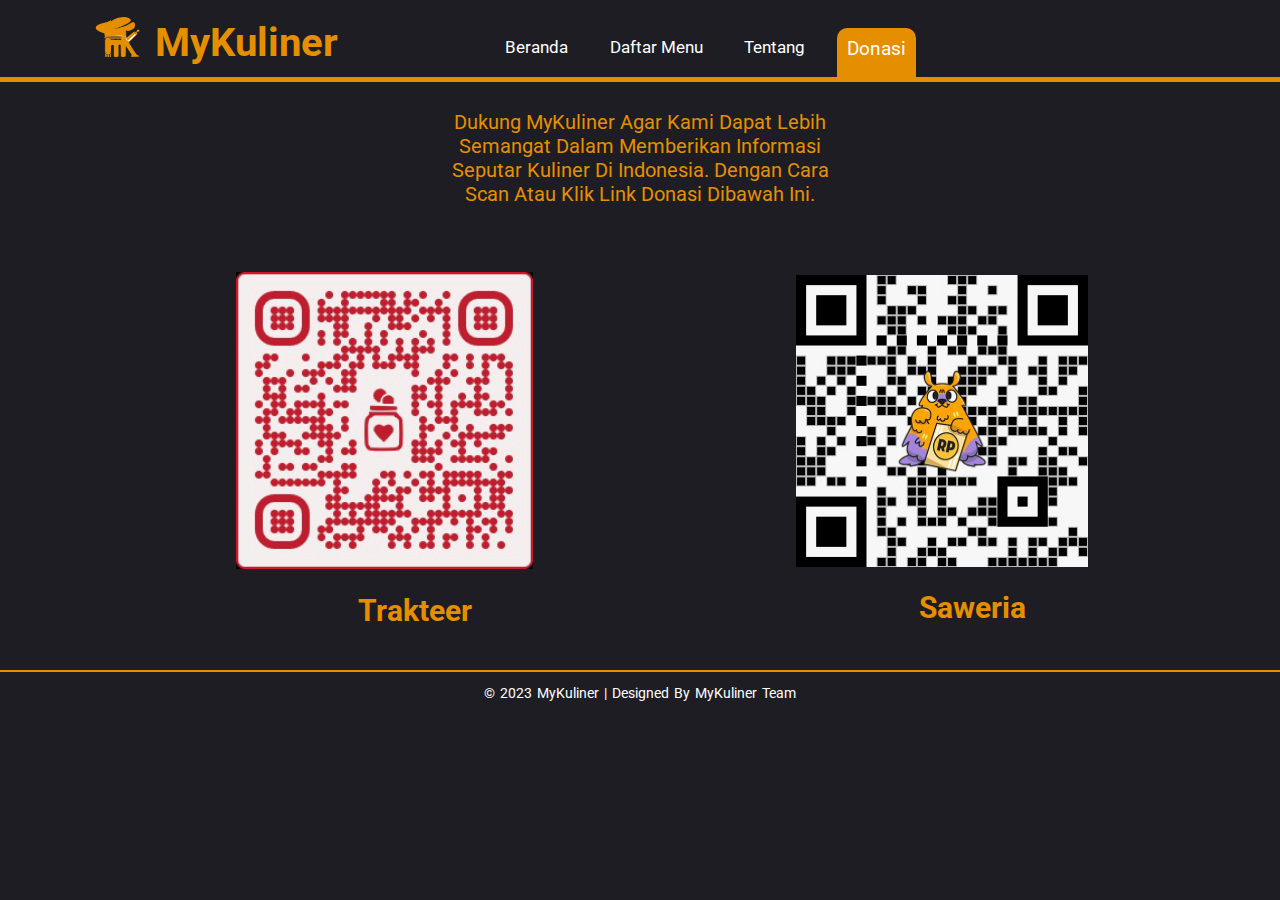
<file: donasi.html>
<!DOCTYPE html>
<html lang="en">
<head>
    <meta charset="UTF-8">
    <meta http-equiv="X-UA-Compatible" content="IE=edge">
    <meta name="viewport" content="width=device-width, initial-scale=1.0">
    <link rel="icon" href="img-kuliner/logo.png" type="image/x-icon">
    <title>MyKuliner</title>
    
    <!-- Fontawesome link here -->
    <link rel="stylesheet" href="fontawesome-free-5.15.3-web/css/all.min.css">
    <!-- Style link here -->
    <link rel="stylesheet" href="maincss/donasi.css">
</head>
<body>
    <header class="header">
        <div class="logo">
            <img src="img-kuliner/logo1.png">
            <h3>MyKuliner</h3>
        </div>

        <nav class="navbar">
            <ul>
                <li><a href="index.html">Beranda</a></li>
                <li><a href="daftar.html">Daftar Menu</a></li>
                <li><a href="tentang.html">Tentang</a></li>
                <li><a href="donasi.html" class="br">Donasi</a></li>
            </ul>
        </nav>
    </header>
    
    <div class="our-menu-food">
        <p>Dukung MyKuliner agar kami dapat lebih semangat dalam memberikan informasi seputar kuliner di Indonesia.
            Dengan cara scan atau klik link donasi dibawah ini.</p>
        <div class="main-menu-food">
            <div class="inner-menu-food">
                <div class="menu-food-content">
                    <img src="img-kuliner/trakteer.png" alt="">
                    <div class="menu-food-text">
                        <h2><a href="https://trakteer.id/mykulinerid/tip?open=true">Trakteer</a></h2>
                    </div>
                </div>
            </div>

            <div class="inner-menu-food">
                <div class="menu-food-content-1">
                    <img src="img-kuliner/saweria.png" alt="">
                    <div class="menu-food-text">
                        <h2><a href="https://saweria.co/Mykulinerid">Saweria</a></h2>
                    </div>
                </div>
            </div>
        </div>
    </div>
        
    <footer class="footer">
        <div class="footer-bottom">
            <p>&copy; 2023 MyKuliner | Designed by MyKuliner Team</p>
        </div>
    </footer>
</body>
</html>
</file>
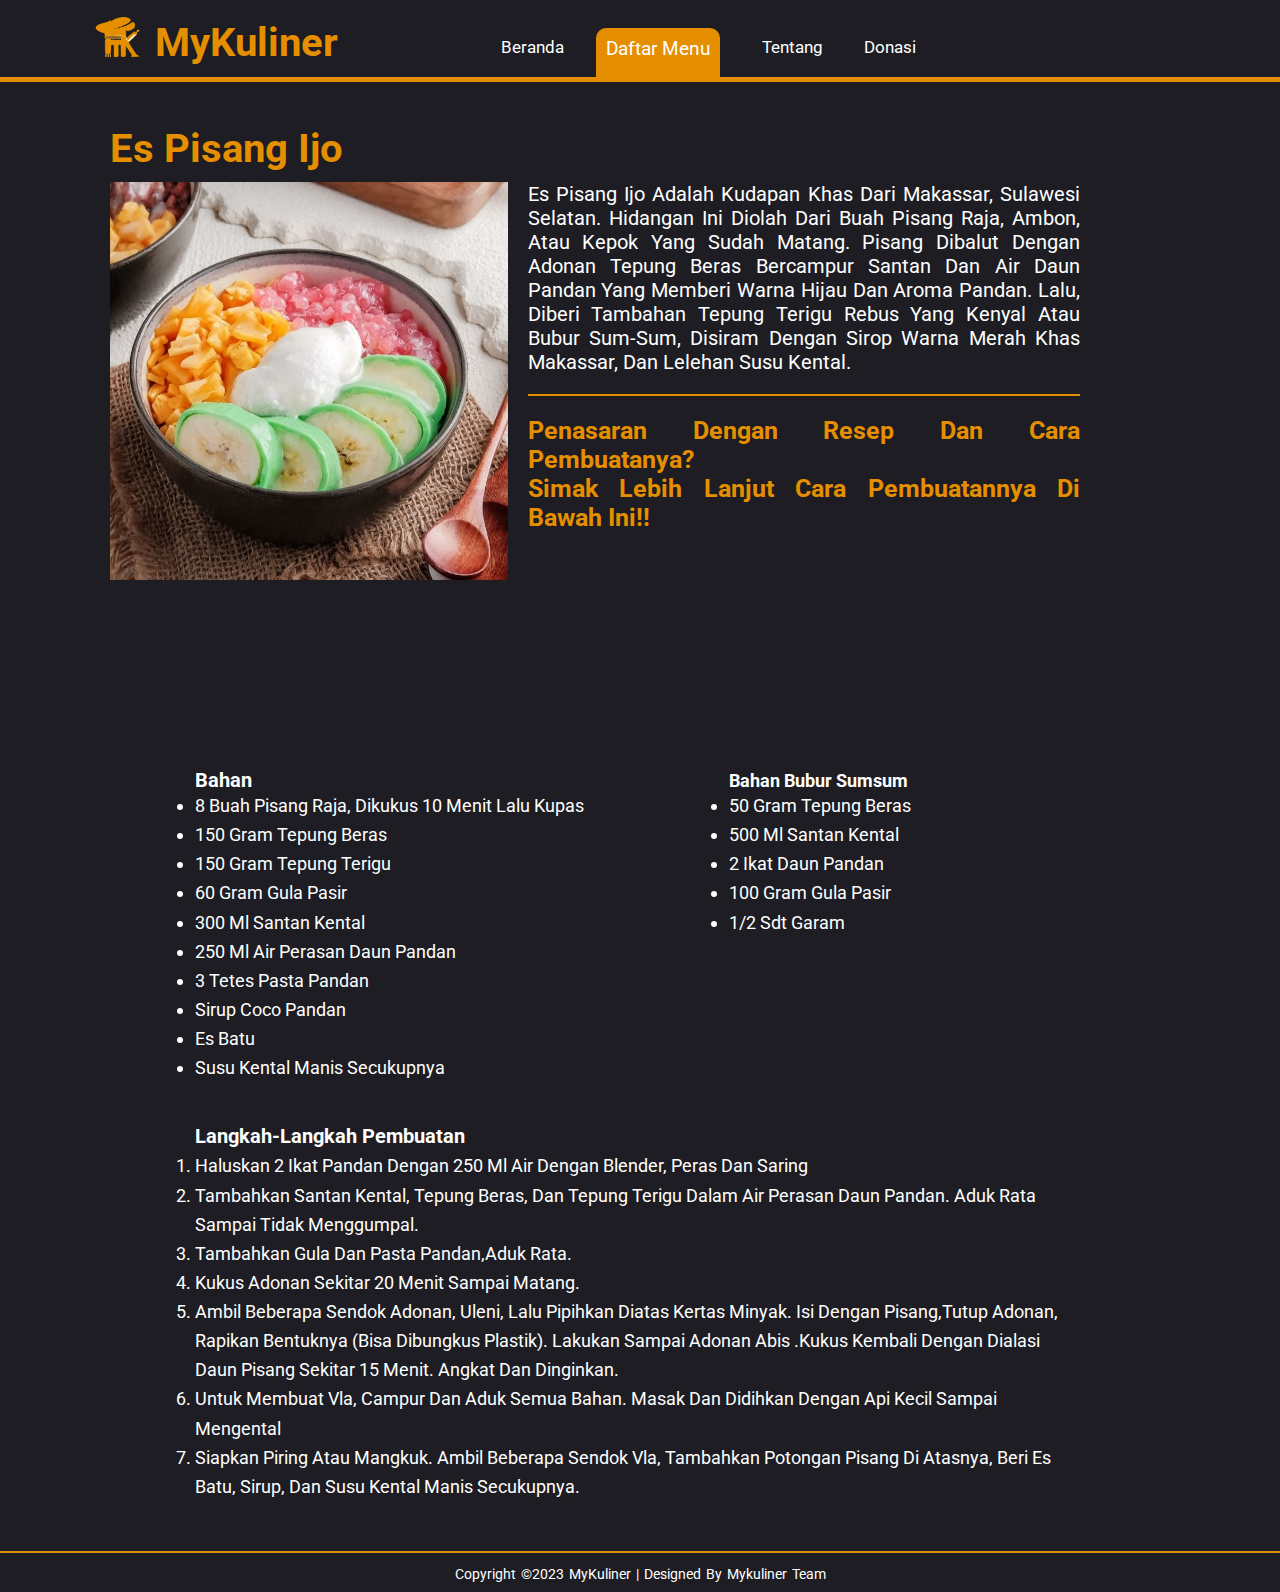
<file: espisangijo.html>
<!DOCTYPE html>
<html lang="en">
<head>
    <meta charset="UTF-8">
    <meta http-equiv="X-UA-Compatible" content="IE=edge">
    <meta name="viewport" content="width=device-width, initial-scale=1.0">
    <title>MyKuliner</title>
    
    <!-- fontawesome link here -->
    <link rel="stylesheet" href="fontawesome-free-5.15.3-web/css/all.min.css">
    <!-- style link here -->
    <link rel="stylesheet" href="maincss/makanan.css">
</head>
<body>

    <header class="header">
        <div class="logo">
            <img src="img-kuliner/logo1.png">
            <h3>MyKuliner</h3>
        </div>

        <nav class="navbar">
            <ul>
                <li><a href="index.html">Beranda</a></li>
                <li> <a href="daftar.html" class="br">Daftar Menu</a></li>
                <li> <a href="tentang.html">Tentang</a></li>
                <li><a href="donasi.html">Donasi</a></li>
            </ul>
        </nav>
    </header>


            <div class="masakan">
                <div class="judul-makanan">
                    <h1>Es Pisang Ijo</h1>
                </div>
                <div class="menu-ini" >
                    <img src="img-kuliner/makanan/Es Pisang Ijo.jpg" alt="">
                    <div class="penjelasan">
                        <p>Es pisang ijo adalah kudapan khas dari Makassar, Sulawesi Selatan. Hidangan ini diolah dari buah pisang raja, ambon, atau kepok yang sudah matang. Pisang dibalut dengan adonan tepung beras bercampur santan dan air daun pandan yang memberi warna hijau dan aroma pandan. Lalu, diberi tambahan tepung terigu rebus yang kenyal atau bubur sum-sum, disiram dengan sirop warna merah khas Makassar, dan lelehan susu kental.</p>
                        <h2>Penasaran Dengan Resep dan cara Pembuatanya? <br>
                            Simak Lebih Lanjut Cara Pembuatannya di Bawah Ini!! </h2>
                    </div>
                </div>

                <div class="resep">
                    <div class="bahan">
                        <h4>Bahan</h4>
                        <ul>
                            <li>8 buah pisang raja, dikukus 10 menit lalu kupas</li> 
                            <li>150 gram tepung beras</li>
                            <li>150 gram tepung terigu</li>
                            <li>60 gram gula pasir</li>
                            <li>300 ml santan kental</li>
                            <li>250 ml air perasan daun pandan</li>
                            <li>3 tetes pasta pandan</li>
                            <li>sirup coco pandan</li>
                            <li>es batu</li>
                            <li>susu kental manis secukupnya</li>
                        </ul>      
                    </div>
                    <div class="bahan2">
                        <h4>Bahan Bubur Sumsum</h4> 
                        <ul>
                            <li>50 gram tepung beras</li>
                            <li>500 ml santan kental</li>
                            <li>2 ikat daun pandan</li>
                            <li>100 gram gula pasir</li>
                            <li>1/2 sdt garam</li>
                        </ul>
                    </div>
                </div>
                <div class="cara-pembuatan">
                    <h4>Langkah-langkah Pembuatan</h4>
                        <ol>
                            <li>Haluskan 2 ikat pandan dengan 250 ml air dengan blender, peras dan saring</li>
                            <li>Tambahkan santan kental, tepung beras, dan tepung terigu dalam air perasan daun pandan.
                                Aduk rata sampai tidak menggumpal.</li>
                            <li>Tambahkan gula dan pasta pandan,aduk rata.</li>
                            <li>Kukus adonan sekitar 20 menit sampai matang.</li>
                            <li>Ambil beberapa sendok adonan, uleni, lalu pipihkan diatas kertas minyak. Isi dengan
                                pisang,tutup adonan, rapikan bentuknya (bisa dibungkus plastik). Lakukan sampai adonan abis
                                .Kukus kembali dengan dialasi daun pisang sekitar 15 menit. Angkat dan dinginkan.
                            </li>
                            <li>Untuk membuat vla, campur dan aduk semua bahan. Masak dan didihkan dengan api kecil sampai mengental</li>
                            <li>Siapkan piring atau mangkuk. Ambil beberapa sendok vla, tambahkan potongan pisang di atasnya,
                                beri es batu, sirup, dan susu kental manis secukupnya.  
                            </li>
                        </ol>
                </div>
            </div>
        <div id="disqus_thread"></div>
        <script>
            /**
            *  RECOMMENDED CONFIGURATION VARIABLES: EDIT AND UNCOMMENT THE SECTION BELOW TO INSERT DYNAMIC VALUES FROM YOUR PLATFORM OR CMS.
            *  LEARN WHY DEFINING THESE VARIABLES IS IMPORTANT: https://disqus.com/admin/universalcode/#configuration-variables    */
            /*
            var disqus_config = function () {
            this.page.url = PAGE_URL;  // Replace PAGE_URL with your page's canonical URL variable
            this.page.identifier = PAGE_IDENTIFIER; // Replace PAGE_IDENTIFIER with your page's unique identifier variable
            };
            */
            (function() { // DON'T EDIT BELOW THIS LINE
            var d = document, s = d.createElement('script');
            s.src = 'https://https-mykuliner-github-io.disqus.com/embed.js';
            s.setAttribute('data-timestamp', +new Date());
            (d.head || d.body).appendChild(s);
            })();
        </script>
        <noscript>Please enable JavaScript to view the <a href="https://disqus.com/?ref_noscript">comments powered by Disqus.</a></noscript>

        <footer class="footer">
            <div class="footer-bottom">
                <p>copyright &copy;2023 MyKuliner | designed by Mykuliner Team</p>
            </div>
        </footer>
        
</body>
</html>
</file>
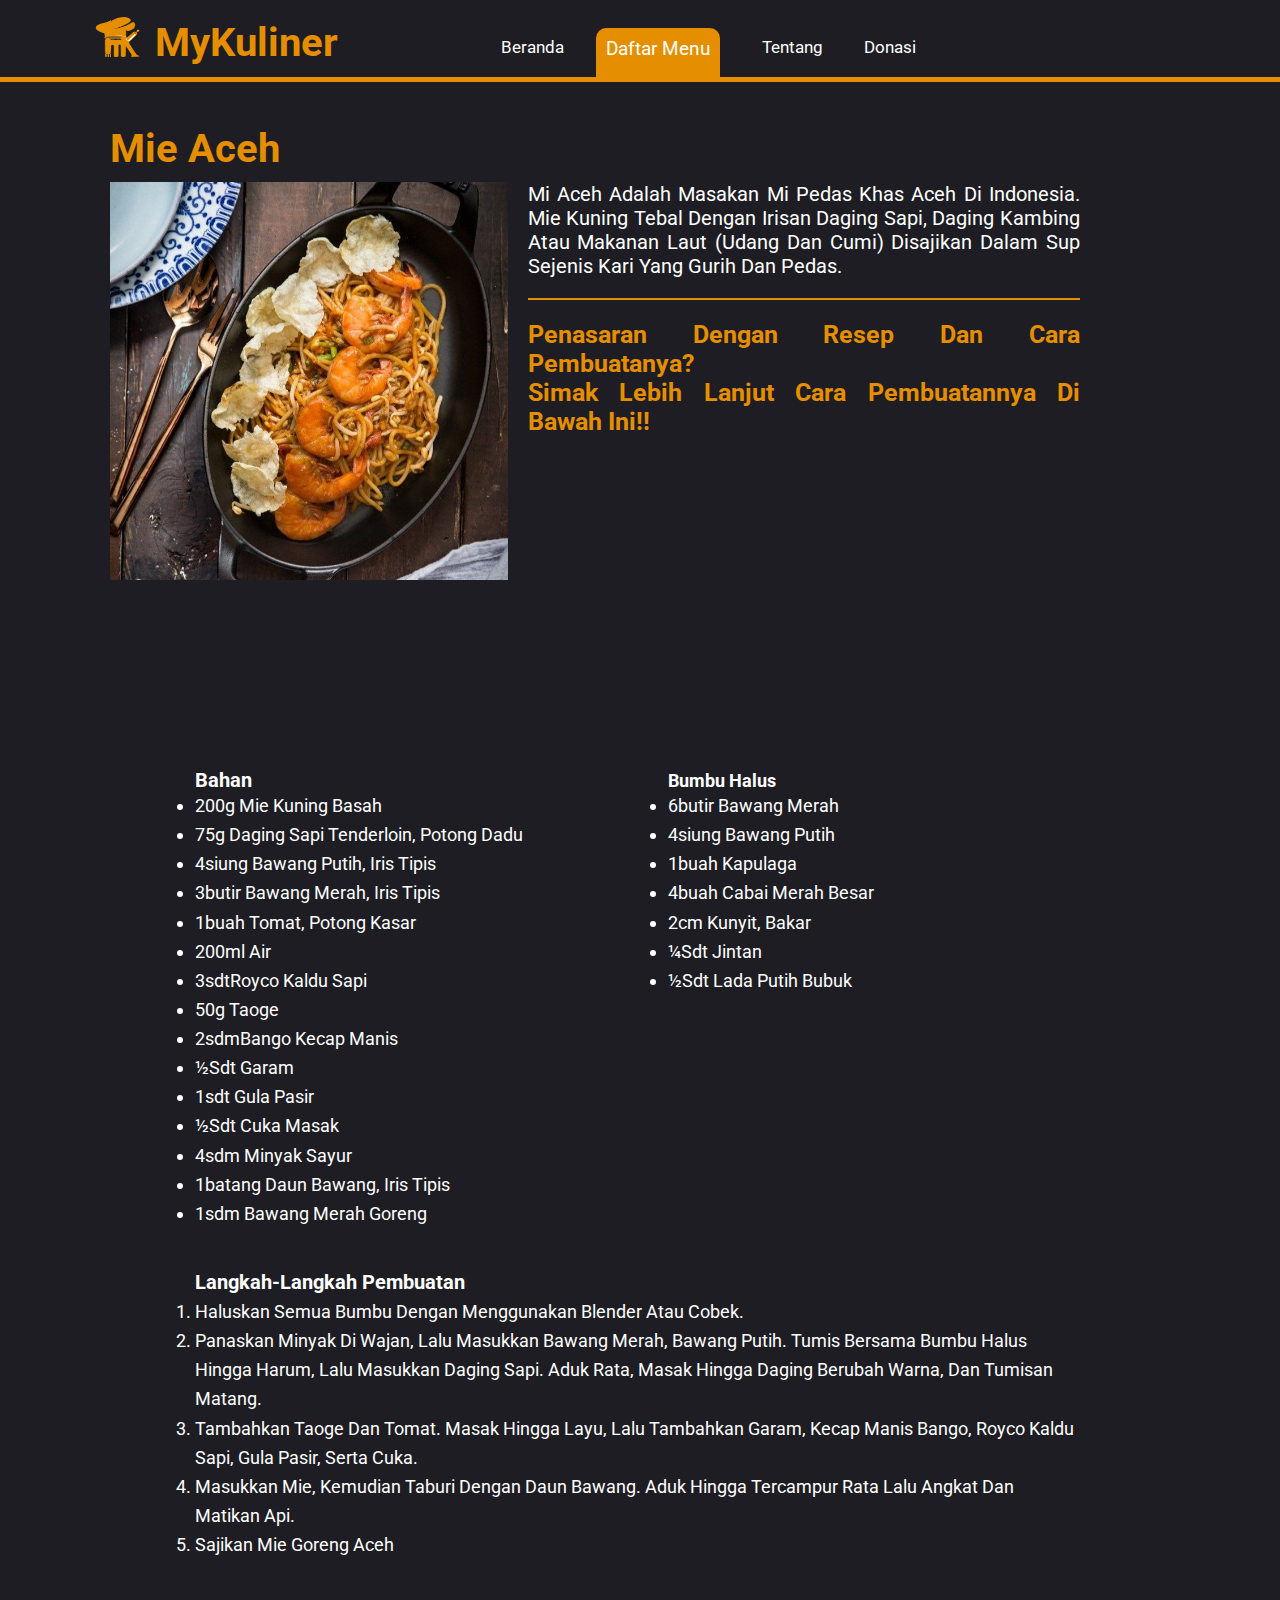
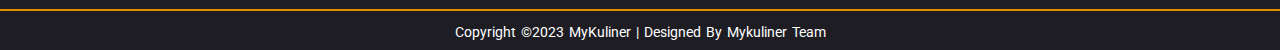
<file: mieaceh.html>
<!DOCTYPE html>
<html lang="en">
<head>
    <meta charset="UTF-8">
    <meta http-equiv="X-UA-Compatible" content="IE=edge">
    <meta name="viewport" content="width=device-width, initial-scale=1.0">
    <link rel="icon" href="img-kuliner/logo.png" type="image/x-icon">
    <title>MyKuliner</title>
    
    <!-- fontawesome link here -->
    <link rel="stylesheet" href="fontawesome-free-5.15.3-web/css/all.min.css">
    <!-- style link here -->
    <link rel="stylesheet" href="maincss/makanan.css">
</head>
<body>

    <header class="header">
        <div class="logo">
            <img src="img-kuliner/logo1.png">
            <h3>MyKuliner</h3>
        </div>

        <nav class="navbar">
            <ul>
                <li><a href="index.html">Beranda</a></li>
                <li> <a href="daftar.html" class="br">Daftar Menu</a></li>
                <li> <a href="tentang.html">Tentang</a></li>
                <li><a href="donasi.html">Donasi</a></li>
            </ul>
        </nav>
    </header>


            <div class="masakan">
                <div class="judul-makanan">
                    <h1>Mie Aceh</h1>
                </div>
                <div class="menu-ini" >
                    <img src="img-kuliner/makanan/mie aceh.jpg" alt="">
                    <div class="penjelasan">
                        <p>Mi aceh adalah masakan mi pedas khas Aceh di Indonesia. Mie kuning tebal dengan irisan daging sapi, daging kambing atau makanan laut (udang dan cumi) disajikan dalam sup sejenis kari yang gurih dan pedas.</p>
                        <h2>Penasaran Dengan Resep dan cara Pembuatanya? <br>
                            Simak Lebih Lanjut Cara Pembuatannya di Bawah Ini!! </h2>
                    </div>
                </div>

                <div class="resep">
                    <div class="bahan">
                        <h4>Bahan</h4>
                        <ul>
                            <li>200g mie kuning basah</li> 
                            <li>75g daging sapi tenderloin, potong dadu</li>
                            <li>4siung bawang putih, iris tipis</li>
                            <li>3butir bawang merah, iris tipis</li>
                            <li>1buah tomat, potong kasar</li>
                            <li>200ml air</li>
                            <li>3sdtRoyco Kaldu Sapi</li>
                            <li>50g taoge</li>
                            <li>2sdmBango Kecap Manis</li>
                            <li>½sdt garam</li>
                            <li>1sdt gula pasir</li>
                            <li>½sdt cuka masak</li>
                            <li>4sdm minyak sayur</li>
                            <li>1batang daun bawang, iris tipis</li>
                            <li>1sdm bawang merah goreng</li>
                                                    
                        </ul>      
                    </div>
                    <div class="bahan2">
                        <h4>Bumbu Halus</h4> 
                        <ul>
                            <li>6butir bawang merah</li>
                            <li>4siung bawang putih</li>
                            <li>1buah kapulaga </li>
                            <li>4buah cabai merah besar </li>
                            <li>2cm kunyit, bakar</li>
                            <li>¼sdt jintan</li>
                            <li>½sdt lada putih bubuk</li>
                        </ul>
                    </div>
                </div>
                <div class="cara-pembuatan">
                    <h4>Langkah-langkah Pembuatan</h4>
                        <ol>
                            <li>Haluskan semua bumbu dengan menggunakan blender atau cobek.</li>
                            <li>Panaskan minyak di wajan, lalu masukkan bawang merah, bawang putih. Tumis bersama bumbu halus hingga harum, lalu masukkan daging sapi. Aduk rata, masak hingga daging berubah warna, dan tumisan matang.</li>
                            <li>Tambahkan taoge dan tomat. Masak hingga layu, lalu tambahkan garam, Kecap Manis Bango, Royco Kaldu Sapi, gula pasir, serta cuka.</li>
                            <li>Masukkan mie, kemudian taburi dengan daun bawang. Aduk hingga tercampur rata lalu angkat dan matikan api.</li>
                            <li>Sajikan mie goreng aceh</li>
                        </ol>
                </div>
            </div>
            <div id="disqus_thread"></div>
            <script>
                /**
                *  RECOMMENDED CONFIGURATION VARIABLES: EDIT AND UNCOMMENT THE SECTION BELOW TO INSERT DYNAMIC VALUES FROM YOUR PLATFORM OR CMS.
                *  LEARN WHY DEFINING THESE VARIABLES IS IMPORTANT: https://disqus.com/admin/universalcode/#configuration-variables    */
                /*
                var disqus_config = function () {
                this.page.url = PAGE_URL;  // Replace PAGE_URL with your page's canonical URL variable
                this.page.identifier = PAGE_IDENTIFIER; // Replace PAGE_IDENTIFIER with your page's unique identifier variable
                };
                */
                (function() { // DON'T EDIT BELOW THIS LINE
                var d = document, s = d.createElement('script');
                s.src = 'https://https-mykuliner-github-io.disqus.com/embed.js';
                s.setAttribute('data-timestamp', +new Date());
                (d.head || d.body).appendChild(s);
                })();
            </script>
            <noscript>Please enable JavaScript to view the <a href="https://disqus.com/?ref_noscript">comments powered by Disqus.</a></noscript>
    

        <footer class="footer">
            <div class="footer-bottom">
                <p>copyright &copy;2023 MyKuliner | designed by Mykuliner Team</p>
            </div>
        </footer>
        
</body>
</html>
</file>
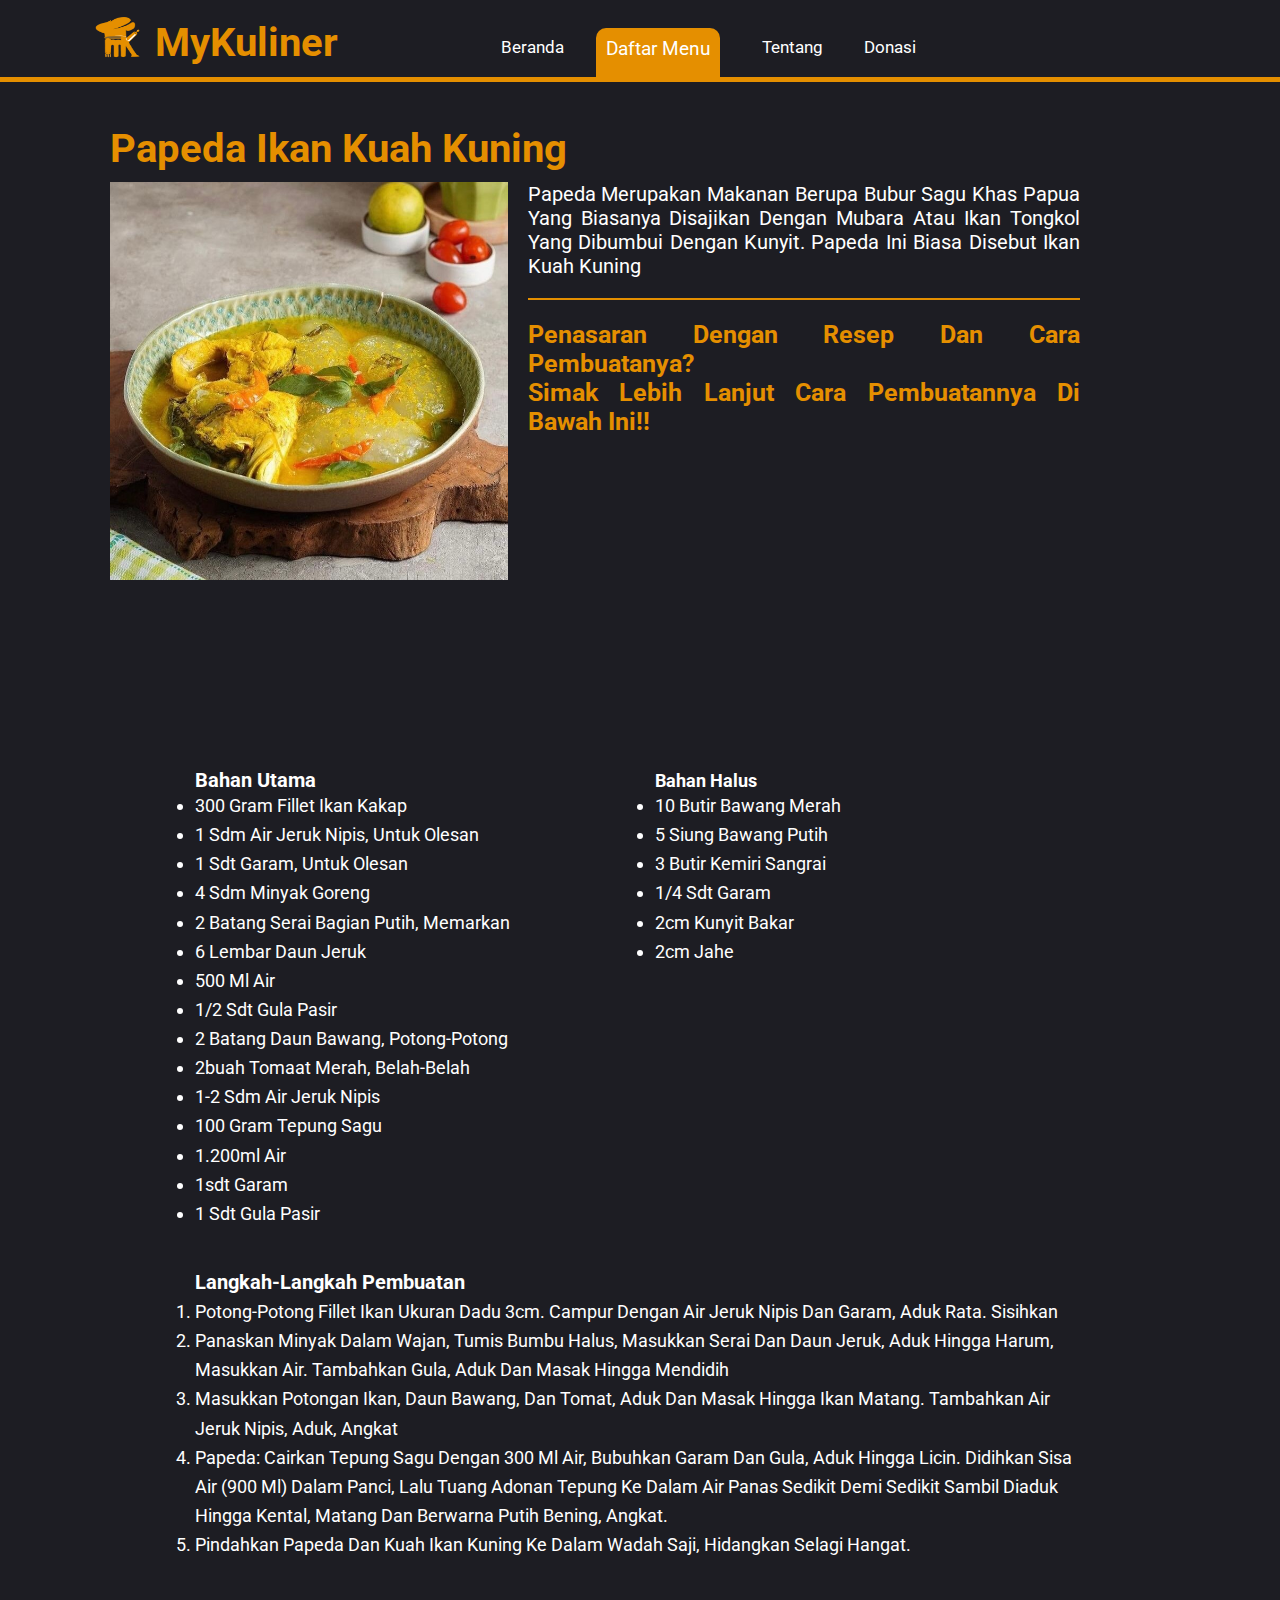
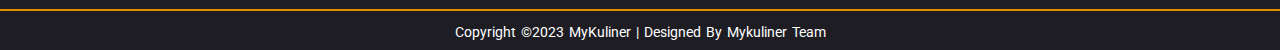
<file: papeda.html>
<!DOCTYPE html>
<html lang="en">
<head>
    <meta charset="UTF-8">
    <meta http-equiv="X-UA-Compatible" content="IE=edge">
    <meta name="viewport" content="width=device-width, initial-scale=1.0">
    <link rel="icon" href="img-kuliner/logo.png" type="image/x-icon">
    <title>MyKuliner</title>
    
    <!-- fontawesome link here -->
    <link rel="stylesheet" href="fontawesome-free-5.15.3-web/css/all.min.css">
    <!-- style link here -->
    <link rel="stylesheet" href="maincss/makanan.css">
</head>
<body>

    <header class="header">
        <div class="logo">
            <img src="img-kuliner/logo1.png">
            <h3>MyKuliner</h3>
        </div>

        <nav class="navbar">
            <ul>
                <li><a href="index.html">Beranda</a></li>
                <li> <a href="daftar.html" class="br">Daftar Menu</a></li>
                <li> <a href="tentang.html">Tentang</a></li>
                <li><a href="donasi.html">Donasi</a></li>
            </ul>
        </nav>

    </header>


            <div class="masakan">
                <div class="judul-makanan">
                    <h1>papeda ikan kuah kuning</h1>
                </div>
                <div class="menu-ini" >
                    <img src="img-kuliner/makanan/papeda ikan kuah kuning.jpeg" alt="">
                    <div class="penjelasan">
                        <p>Papeda merupakan makanan berupa bubur sagu khas Papua yang biasanya disajikan dengan mubara atau ikan tongkol yang dibumbui dengan kunyit. Papeda ini biasa disebut ikan kuah kuning</p>
                        <h2>Penasaran Dengan Resep dan cara Pembuatanya? <br>
                            Simak Lebih Lanjut Cara Pembuatannya di Bawah Ini!! </h2>
                    </div>
                </div>

                <div class="resep">
                    <div class="bahan">
                        <h4>Bahan Utama</h4>
                        <ul>
                            <li>300 gram fillet ikan kakap</li> 
                            <li>1 sdm air jeruk nipis, untuk olesan</li>
                            <li>1 sdt garam, untuk olesan</li>
                            <li>4 sdm minyak goreng</li>
                            <li>2 batang serai bagian putih, memarkan</li>
                            <li>6 lembar daun jeruk</li>
                            <li>500 ml air</li>
                            <li>1/2 sdt gula pasir</li>
                            <li>2 batang daun bawang, potong-potong</li>
                            <li>2buah tomaat merah, belah-belah</li>
                            <li>1-2 sdm air jeruk nipis</li>
                            <li>100 gram tepung sagu</li>
                            <li>1.200ml air</li>
                            <li>1sdt garam</li>
                            <li>1 sdt gula pasir</li>
                        </ul>      
                    </div>
                    <div class="bahan2">
                        <h4>Bahan Halus</h4> 
                        <ul>
                            <li>10 butir bawang merah</li>
                            <li>5 siung bawang putih</li>
                            <li>3 butir kemiri sangrai</li>
                            <li>1/4 sdt garam</li>
                            <li>2cm kunyit bakar</li>
                            <li>2cm jahe</li>
                        </ul>
                    </div>
                </div>
                <div class="cara-pembuatan">
                    <h4>Langkah-langkah Pembuatan</h4>
                        <ol>
                            <li>Potong-potong fillet ikan ukuran dadu 3cm. Campur dengan air jeruk nipis dan garam, aduk rata. Sisihkan</li>
                            <li>Panaskan minyak dalam wajan, tumis bumbu halus, masukkan serai dan daun jeruk, aduk hingga harum, masukkan air. Tambahkan gula, aduk dan masak hingga mendidih </li>
                            <li>Masukkan potongan ikan, daun bawang, dan tomat, aduk dan masak hingga ikan matang. Tambahkan air jeruk nipis, aduk, angkat</li>
                            <li>Papeda: Cairkan tepung sagu dengan 300 ml air, bubuhkan garam dan gula, aduk hingga licin. Didihkan sisa air (900 ml) dalam panci, lalu tuang adonan tepung ke dalam air panas sedikit demi sedikit sambil diaduk hingga kental, matang dan berwarna putih bening, angkat. </li>
                            <li>Pindahkan papeda dan kuah ikan kuning ke dalam wadah saji, hidangkan selagi hangat.</li>
                        </ol>
                </div>
            </div>
            <div id="disqus_thread"></div>
            <script>
                /**
                *  RECOMMENDED CONFIGURATION VARIABLES: EDIT AND UNCOMMENT THE SECTION BELOW TO INSERT DYNAMIC VALUES FROM YOUR PLATFORM OR CMS.
                *  LEARN WHY DEFINING THESE VARIABLES IS IMPORTANT: https://disqus.com/admin/universalcode/#configuration-variables    */
                /*
                var disqus_config = function () {
                this.page.url = PAGE_URL;  // Replace PAGE_URL with your page's canonical URL variable
                this.page.identifier = PAGE_IDENTIFIER; // Replace PAGE_IDENTIFIER with your page's unique identifier variable
                };
                */
                (function() { // DON'T EDIT BELOW THIS LINE
                var d = document, s = d.createElement('script');
                s.src = 'https://https-mykuliner-github-io.disqus.com/embed.js';
                s.setAttribute('data-timestamp', +new Date());
                (d.head || d.body).appendChild(s);
                })();
            </script>
            <noscript>Please enable JavaScript to view the <a href="https://disqus.com/?ref_noscript">comments powered by Disqus.</a></noscript>
    
        <footer class="footer">
            <div class="footer-bottom">
                <p>copyright &copy;2023 MyKuliner | designed by Mykuliner Team</p>
            </div>
        </footer>
        
</body>
</html>
</file>
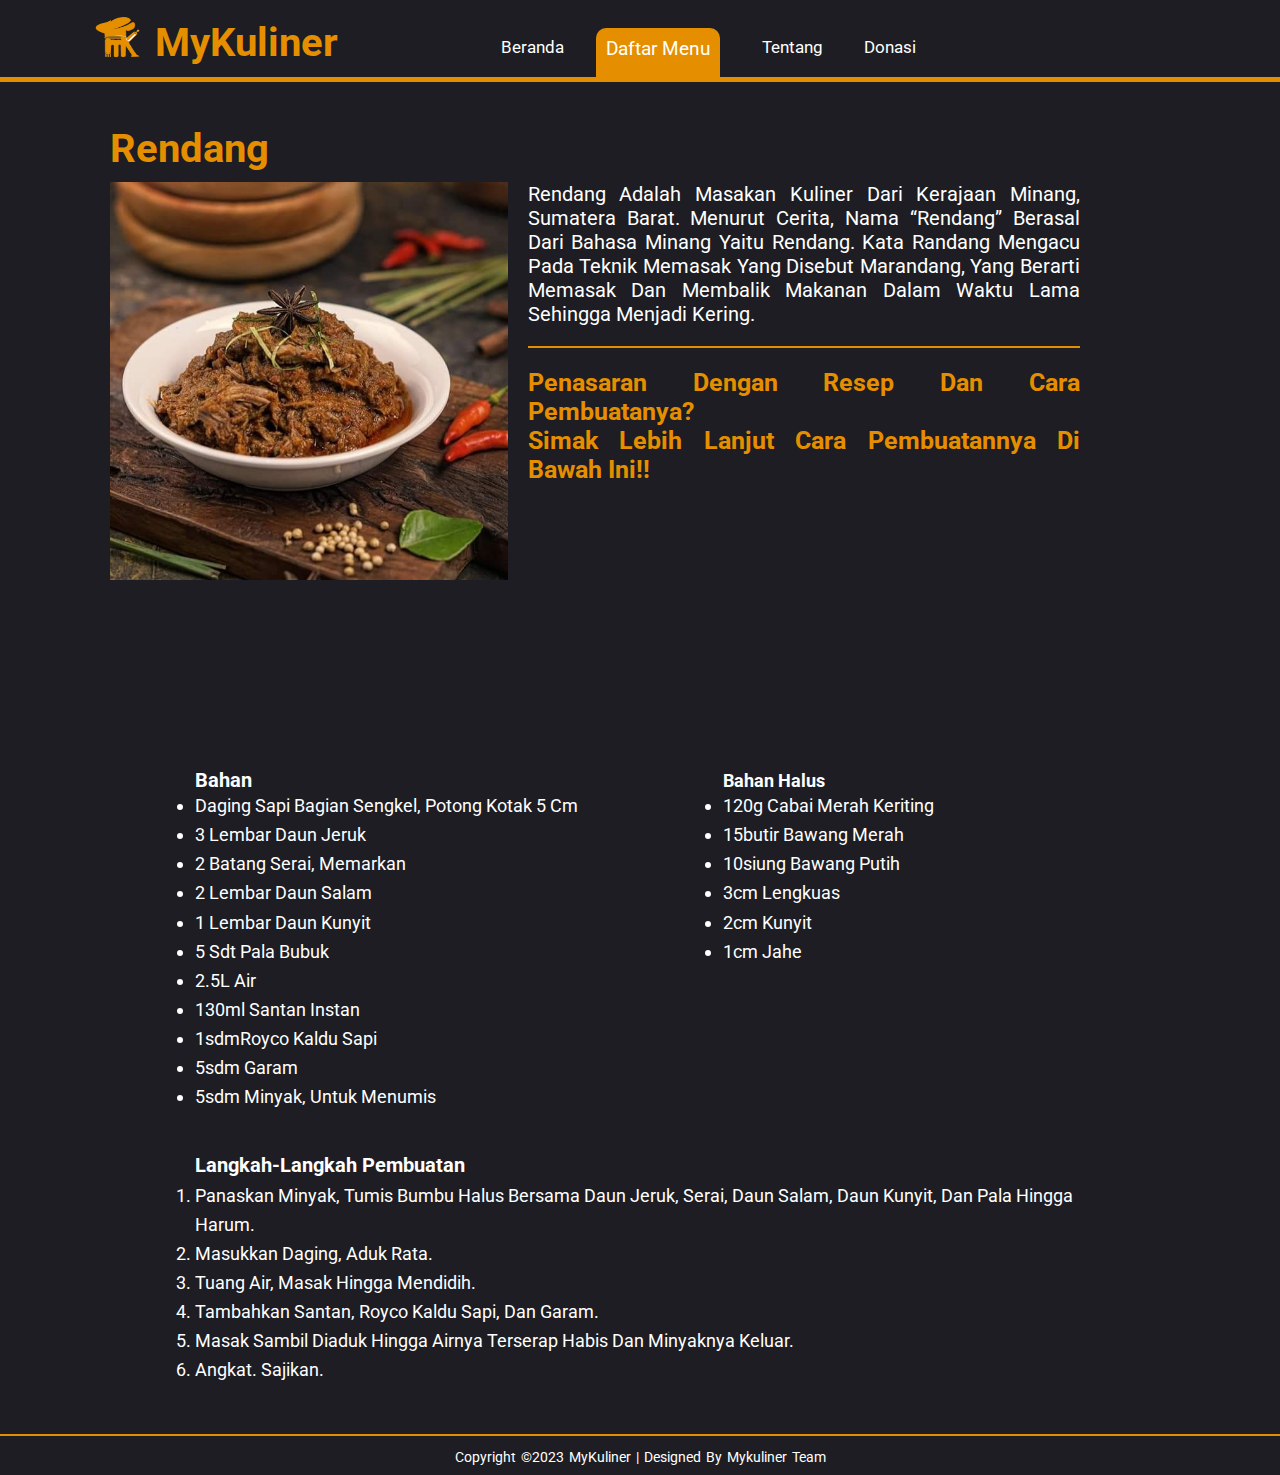
<file: rendang.html>
<!DOCTYPE html>
<html lang="en">
<head>
    <meta charset="UTF-8">
    <meta http-equiv="X-UA-Compatible" content="IE=edge">
    <meta name="viewport" content="width=device-width, initial-scale=1.0">
    <link rel="icon" href="img-kuliner/logo.png" type="image/x-icon">
    <title>MyKuliner</title>
    
    <!-- fontawesome link here -->
    <link rel="stylesheet" href="fontawesome-free-5.15.3-web/css/all.min.css">
    <!-- style link here -->
    <link rel="stylesheet" href="maincss/makanan.css">
</head>
<body>

    <header class="header">
        <div class="logo">
            <img src="img-kuliner/logo1.png">
            <h3>MyKuliner</h3>
        </div>

        <nav class="navbar">
            <ul>
                <li><a href="index.html">Beranda</a></li>
                <li> <a href="daftar.html" class="br">Daftar Menu</a></li>
                <li> <a href="tentang.html">Tentang</a></li>
                <li><a href="donasi.html">Donasi</a></li>
            </ul>
        </nav>
    </header>


            <div class="masakan">
                <div class="judul-makanan">
                    <h1>Rendang</h1>
                </div>
                <div class="menu-ini" >
                    <img src="img-kuliner/makanan/RENDANG.png" alt="">
                    <div class="penjelasan">
                        <p>Rendang adalah masakan kuliner dari Kerajaan Minang, Sumatera Barat. Menurut cerita,
                            nama “rendang” berasal dari bahasa Minang yaitu rendang. Kata randang mengacu pada
                            teknik memasak yang disebut marandang, yang berarti memasak dan membalik makanan
                            dalam waktu lama sehingga menjadi kering.</p>
                        <h2>Penasaran Dengan Resep dan cara Pembuatanya? <br>
                            Simak Lebih Lanjut Cara Pembuatannya di Bawah Ini!! </h2>
                    </div>
                </div>

                <div class="resep">
                    <div class="bahan">
                        <h4>Bahan</h4>
                        <ul>
                            <li>daging sapi bagian sengkel, potong kotak 5 cm</li> 
                            <li>3 lembar daun jeruk</li>
                            <li>2 batang serai, memarkan</li>
                            <li>2 lembar daun salam</li>
                            <li>1 lembar daun kunyit</li>
                            <li>5 sdt pala bubuk</li>
                            <li>2.5L air</li>
                            <li>130ml santan instan</li>
                            <li>1sdmRoyco Kaldu Sapi</li>
                            <li>5sdm garam</li>
                            <li>5sdm minyak, untuk menumis</li>
                        </ul>      
                    </div>
                    <div class="bahan2">
                        <h4>Bahan Halus</h4> 
                        <ul>
                            <li>120g cabai merah keriting</li>
                            <li>15butir bawang merah</li>
                            <li>10siung bawang putih</li>
                            <li>3cm lengkuas</li>
                            <li>2cm kunyit</li>
                            <li>1cm jahe</li>
                        </ul>
                    </div>
                </div>
                <div class="cara-pembuatan">
                    <h4>Langkah-langkah Pembuatan</h4>
                        <ol>
                            <li>Panaskan minyak, tumis bumbu halus bersama daun jeruk, serai, daun salam, daun kunyit, dan pala hingga harum.</li>
                            <li>Masukkan daging, aduk rata. </li>
                            <li>Tuang air, masak hingga mendidih.</li>
                            <li>Tambahkan santan, Royco Kaldu Sapi, dan garam. </li>
                            <li>Masak sambil diaduk hingga airnya terserap habis dan minyaknya keluar.</li>
                            <li>Angkat. Sajikan.</li>
                        </ol>
                </div>
            </div>
            <div id="disqus_thread"></div>
            <script>
                /**
                *  RECOMMENDED CONFIGURATION VARIABLES: EDIT AND UNCOMMENT THE SECTION BELOW TO INSERT DYNAMIC VALUES FROM YOUR PLATFORM OR CMS.
                *  LEARN WHY DEFINING THESE VARIABLES IS IMPORTANT: https://disqus.com/admin/universalcode/#configuration-variables    */
                /*
                var disqus_config = function () {
                this.page.url = PAGE_URL;  // Replace PAGE_URL with your page's canonical URL variable
                this.page.identifier = PAGE_IDENTIFIER; // Replace PAGE_IDENTIFIER with your page's unique identifier variable
                };
                */
                (function() { // DON'T EDIT BELOW THIS LINE
                var d = document, s = d.createElement('script');
                s.src = 'https://https-mykuliner-github-io.disqus.com/embed.js';
                s.setAttribute('data-timestamp', +new Date());
                (d.head || d.body).appendChild(s);
                })();
            </script>
            <noscript>Please enable JavaScript to view the <a href="https://disqus.com/?ref_noscript">comments powered by Disqus.</a></noscript>
    
        <footer class="footer">
            <div class="footer-bottom">
                <p>copyright &copy;2023 MyKuliner | designed by Mykuliner Team</p>
            </div>
        </footer>
        
</body>
</html>
</file>
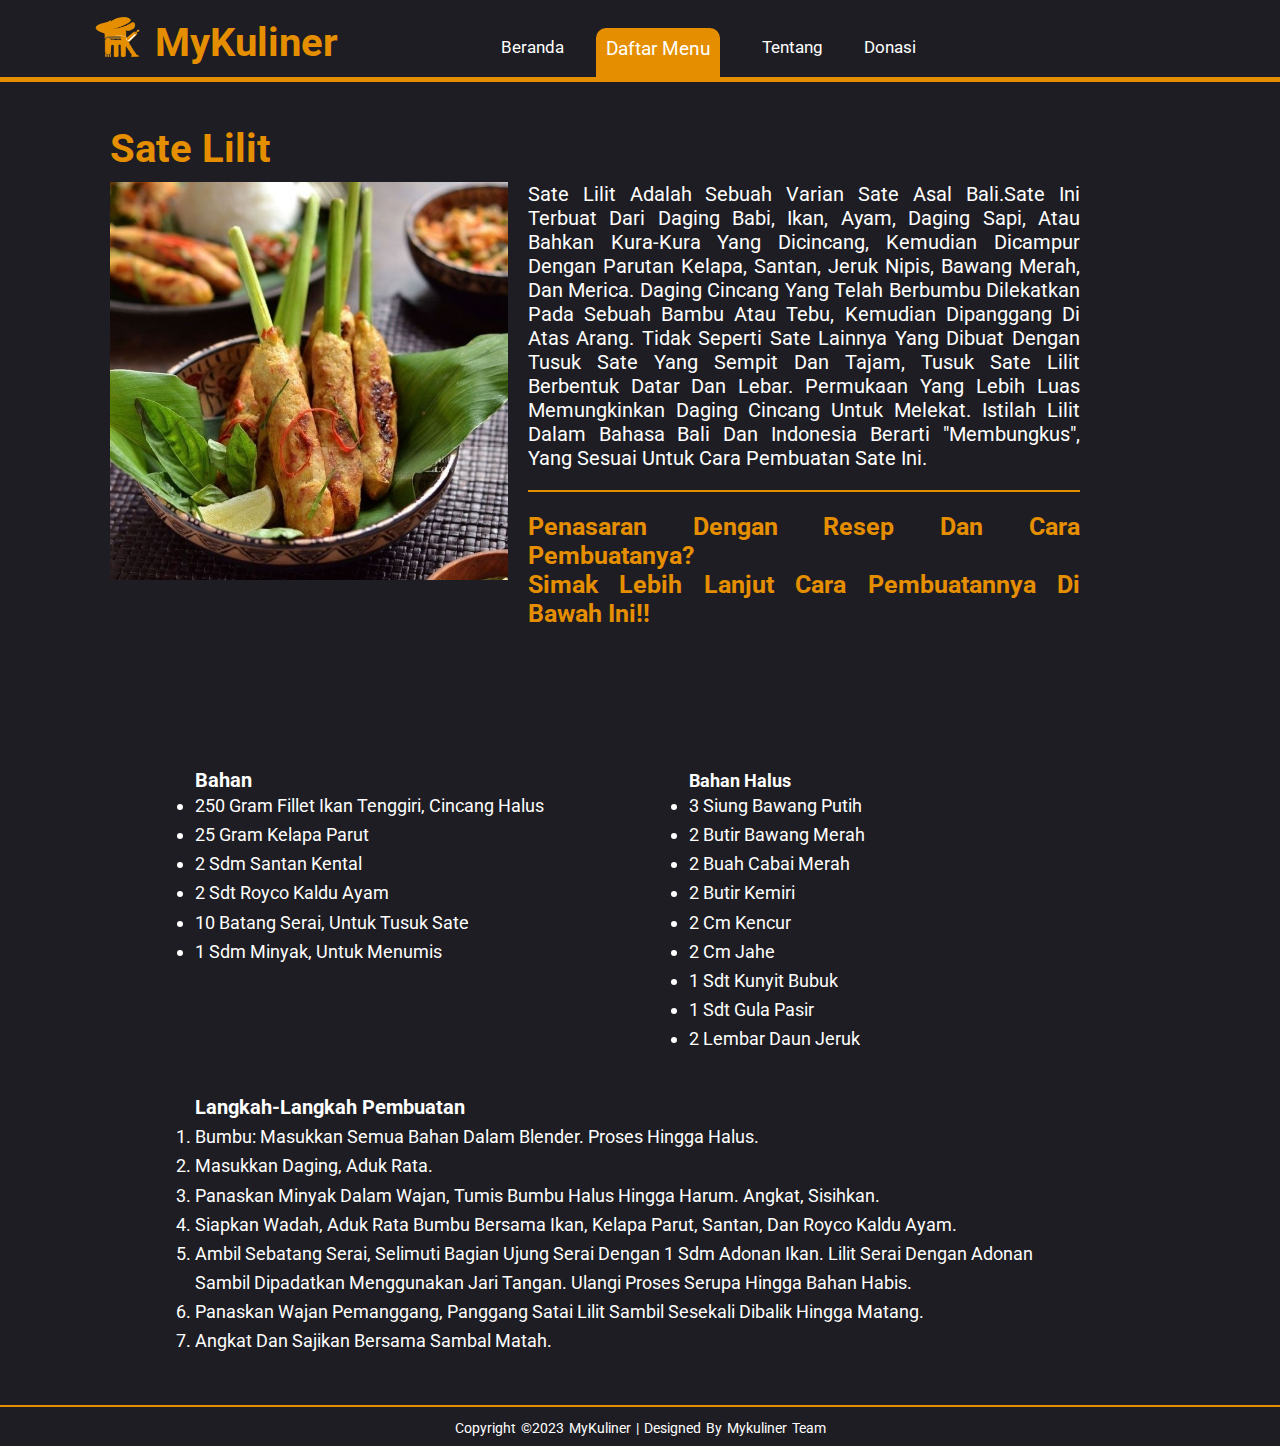
<file: satelilit.html>
<!DOCTYPE html>
<html lang="en">
<head>
    <meta charset="UTF-8">
    <meta http-equiv="X-UA-Compatible" content="IE=edge">
    <meta name="viewport" content="width=device-width, initial-scale=1.0">
    <link rel="icon" href="img-kuliner/logo.png" type="image/x-icon">
    <title>MyKuliner</title>
    
    <!-- fontawesome link here -->
    <link rel="stylesheet" href="fontawesome-free-5.15.3-web/css/all.min.css">
    <!-- style link here -->
    <link rel="stylesheet" href="maincss/makanan.css">
</head>
<body>

    <header class="header">
        <div class="logo">
            <img src="img-kuliner/logo1.png">
            <h3>MyKuliner</h3>
        </div>

        <nav class="navbar">
            <ul>
                <li><a href="index.html">Beranda</a></li>
                <li> <a href="daftar.html" class="br">Daftar Menu</a></li>
                <li> <a href="tentang.html">Tentang</a></li>
                <li><a href="donasi.html">Donasi</a></li>
            </ul>
        </nav>
    </header>


            <div class="masakan">
                <div class="judul-makanan">
                    <h1>Sate lilit</h1>
                </div>
                <div class="menu-ini" >
                    <img src="img-kuliner/makanan/Sate_Lilit_Bali___Sate_Lilit_Ayam__-transformed.jpeg" alt="">
                    <div class="penjelasan">
                        <p>Sate Lilit adalah sebuah varian sate asal Bali.Sate ini terbuat dari daging babi, ikan, ayam, daging sapi, atau bahkan kura-kura yang dicincang, kemudian dicampur dengan parutan kelapa, santan, jeruk nipis, bawang merah, dan merica. Daging cincang yang telah berbumbu dilekatkan pada sebuah bambu atau tebu, kemudian dipanggang di atas arang. Tidak seperti sate lainnya yang dibuat dengan tusuk sate yang sempit dan tajam, tusuk sate lilit berbentuk datar dan lebar. Permukaan yang lebih luas memungkinkan daging cincang untuk melekat. Istilah lilit dalam bahasa Bali dan Indonesia berarti "membungkus", yang sesuai untuk cara pembuatan sate ini.</p>
                        <h2>Penasaran Dengan Resep dan cara Pembuatanya? <br>
                            Simak Lebih Lanjut Cara Pembuatannya di Bawah Ini!! </h2>
                    </div>
                </div>

                <div class="resep">
                    <div class="bahan">
                        <h4>Bahan</h4>
                        <ul>
                            <li>250 gram fillet ikan tenggiri, cincang halus</li>
                            <li>25 gram kelapa parut</li>
                            <li>2 sdm santan kental</li>
                            <li>2 sdt Royco Kaldu Ayam</li>
                            <li>10 batang serai, untuk tusuk sate</li>
                            <li>1 sdm minyak, untuk menumis</li>
                        </ul>      
                    </div>
                    <div class="bahan2">
                        <h4>Bahan Halus</h4> 
                        <ul>
                            <li>3 siung bawang putih</li>
                            <li>2 butir bawang merah</li>
                            <li>2 buah cabai merah</li>
                            <li>2 butir kemiri</li>
                            <li>2 cm kencur</li>
                            <li>2 cm jahe</li>
                            <li>1 sdt kunyit bubuk</li>
                            <li>1 sdt gula pasir</li>
                            <li>2 lembar daun jeruk</li>
                        </ul>
                    </div>
                </div>
                <div class="cara-pembuatan">
                    <h4>Langkah-langkah Pembuatan</h4>
                        <ol>
                            <li>Bumbu: Masukkan semua bahan dalam blender. Proses hingga halus.</li>
                            <li>Masukkan daging, aduk rata. </li>
                            <li>Panaskan minyak dalam wajan, tumis bumbu halus hingga harum. Angkat, sisihkan.</li>
                            <li>Siapkan wadah, aduk rata bumbu bersama ikan, kelapa parut, santan, dan Royco Kaldu Ayam. </li>
                            <li>Ambil sebatang serai, selimuti bagian ujung serai dengan 1 sdm adonan ikan. Lilit serai dengan adonan sambil dipadatkan menggunakan jari tangan. Ulangi proses serupa hingga bahan habis.</li>
                            <li>Panaskan wajan pemanggang, panggang satai lilit sambil sesekali dibalik hingga matang.</li>
                            <li>Angkat dan sajikan bersama sambal matah.</li>
                        </ol>
                </div>
            </div>
            <div id="disqus_thread"></div>
            <script>
                /**
                *  RECOMMENDED CONFIGURATION VARIABLES: EDIT AND UNCOMMENT THE SECTION BELOW TO INSERT DYNAMIC VALUES FROM YOUR PLATFORM OR CMS.
                *  LEARN WHY DEFINING THESE VARIABLES IS IMPORTANT: https://disqus.com/admin/universalcode/#configuration-variables    */
                /*
                var disqus_config = function () {
                this.page.url = PAGE_URL;  // Replace PAGE_URL with your page's canonical URL variable
                this.page.identifier = PAGE_IDENTIFIER; // Replace PAGE_IDENTIFIER with your page's unique identifier variable
                };
                */
                (function() { // DON'T EDIT BELOW THIS LINE
                var d = document, s = d.createElement('script');
                s.src = 'https://https-mykuliner-github-io.disqus.com/embed.js';
                s.setAttribute('data-timestamp', +new Date());
                (d.head || d.body).appendChild(s);
                })();
            </script>
            <noscript>Please enable JavaScript to view the <a href="https://disqus.com/?ref_noscript">comments powered by Disqus.</a></noscript>
    
        <footer class="footer">
            <div class="footer-bottom">
                <p>copyright &copy;2023 MyKuliner | designed by Mykuliner Team</p>
            </div>
        </footer>
        
</body>
</html>
</file>
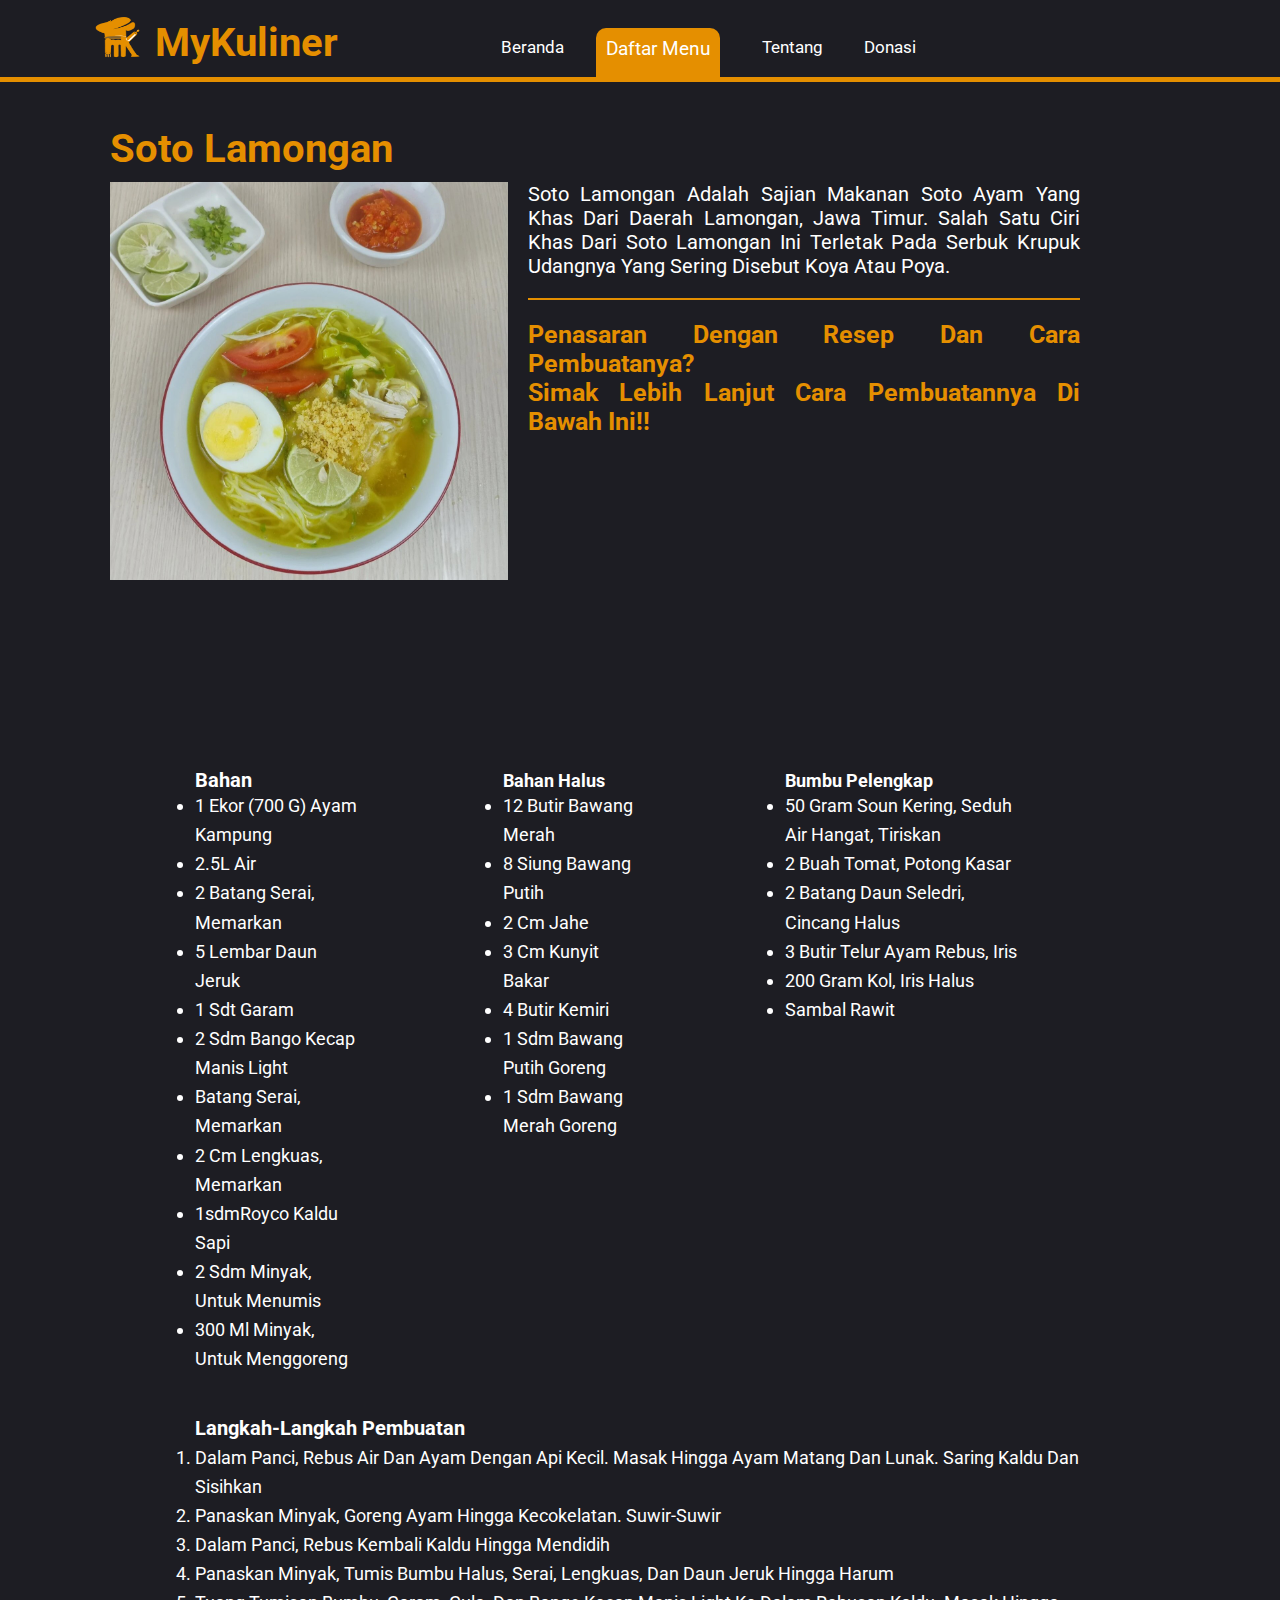
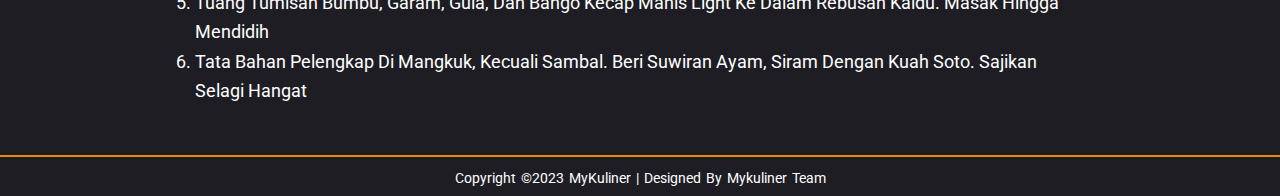
<file: sotolamongan.html>
<!DOCTYPE html>
<html lang="en">
<head>
    <meta charset="UTF-8">
    <meta http-equiv="X-UA-Compatible" content="IE=edge">
    <meta name="viewport" content="width=device-width, initial-scale=1.0">
    <link rel="icon" href="img-kuliner/logo.png" type="image/x-icon">
    <title>MyKuliner</title>
    
    <!-- fontawesome link here -->
    <link rel="stylesheet" href="fontawesome-free-5.15.3-web/css/all.min.css">
    <!-- style link here -->
    <link rel="stylesheet" href="maincss/makanan.css">
</head>
<body>

    <header class="header">
        <div class="logo">
            <img src="img-kuliner/logo1.png">
            <h3>MyKuliner</h3>
        </div>

        <nav class="navbar">
            <ul>
                <li><a href="index.html">Beranda</a></li>
                <li> <a href="daftar.html" class="br">Daftar Menu</a></li>
                <li> <a href="tentang.html">Tentang</a></li>
                <li><a href="donasi.html">Donasi</a></li>
            </ul>
        </nav>
    </header>


            <div class="masakan">
                <div class="judul-makanan">
                    <h1>Soto Lamongan</h1>
                </div>
                <div class="menu-ini" >
                    <img src="img-kuliner/makanan/Soto-Lamongan.jpg" alt="">
                    <div class="penjelasan">
                        <p>Soto Lamongan adalah sajian makanan soto ayam yang khas dari daerah Lamongan, Jawa Timur. Salah satu ciri khas dari Soto Lamongan ini terletak pada serbuk krupuk udangnya yang sering disebut koya atau poya.</p>
                        <h2>Penasaran Dengan Resep dan cara Pembuatanya? <br>
                            Simak Lebih Lanjut Cara Pembuatannya di Bawah Ini!! </h2>
                    </div>
                </div>

                <div class="resep">
                    <div class="bahan">
                        <h4>Bahan</h4>
                        <ul>
                            <li>1 ekor (700 g) ayam kampung</li> 
                            <li>2.5L air</li>
                            <li>2 batang serai, memarkan</li>
                            <li>5 lembar daun jeruk</li>
                            <li>1 sdt garam</li>
                            <li>2 sdm Bango Kecap Manis Light</li>
                            <li>batang serai, memarkan</li>
                            <li>2 cm lengkuas, memarkan</li>
                            <li>1sdmRoyco Kaldu Sapi</li>
                            <li>2 sdm minyak, untuk menumis</li>
                            <li>300 ml minyak, untuk menggoreng</li>
                        </ul>      
                    </div>
                    <div class="bahan2">
                        <h4>Bahan Halus</h4> 
                        <ul>
                            <li>12 butir bawang merah</li>
                            <li>8 siung bawang putih</li>
                            <li>2 cm jahe</li>
                            <li>3 cm kunyit bakar</li>
                            <li>4 butir kemiri</li>
                            <li>1 sdm bawang putih goreng</li>
                            <li>1 sdm bawang merah goreng</li>
                        </ul>
                    </div>
                    <div class="bahan2">
                        <h4>Bumbu pelengkap</h4> 
                        <ul>
                            <li>50 gram soun kering, seduh air hangat, tiriskan</li>
                            <li>2 buah tomat, potong kasar</li>
                            <li>2 batang daun seledri, cincang halus</li>
                            <li>3 butir telur ayam rebus, iris</li>
                            <li>200 gram kol, iris halus</li>
                            <li>sambal rawit</li>
                        </ul>
                    </div>
                </div>
                <div class="cara-pembuatan">
                    <h4>Langkah-langkah Pembuatan</h4>
                        <ol>
                            <li>Dalam panci, rebus air dan ayam dengan api kecil. Masak hingga ayam matang dan lunak. Saring kaldu dan sisihkan</li>
                            <li>Panaskan minyak, goreng ayam hingga kecokelatan. Suwir-suwir </li>
                            <li>Dalam panci, rebus kembali kaldu hingga mendidih</li>
                            <li>Panaskan minyak, tumis bumbu halus, serai, lengkuas, dan daun jeruk hingga harum </li>
                            <li>Tuang tumisan bumbu, garam, gula, dan Bango Kecap Manis Light ke dalam rebusan kaldu. Masak hingga mendidih</li>
                            <li>Tata bahan pelengkap di mangkuk, kecuali sambal. Beri suwiran ayam, siram dengan kuah soto. Sajikan selagi hangat</li>
                        </ol>
                </div>
            </div>
            <div id="disqus_thread"></div>
            <script>
                /**
                *  RECOMMENDED CONFIGURATION VARIABLES: EDIT AND UNCOMMENT THE SECTION BELOW TO INSERT DYNAMIC VALUES FROM YOUR PLATFORM OR CMS.
                *  LEARN WHY DEFINING THESE VARIABLES IS IMPORTANT: https://disqus.com/admin/universalcode/#configuration-variables    */
                /*
                var disqus_config = function () {
                this.page.url = PAGE_URL;  // Replace PAGE_URL with your page's canonical URL variable
                this.page.identifier = PAGE_IDENTIFIER; // Replace PAGE_IDENTIFIER with your page's unique identifier variable
                };
                */
                (function() { // DON'T EDIT BELOW THIS LINE
                var d = document, s = d.createElement('script');
                s.src = 'https://https-mykuliner-github-io.disqus.com/embed.js';
                s.setAttribute('data-timestamp', +new Date());
                (d.head || d.body).appendChild(s);
                })();
            </script>
            <noscript>Please enable JavaScript to view the <a href="https://disqus.com/?ref_noscript">comments powered by Disqus.</a></noscript>
    
        <footer class="footer">
            <div class="footer-bottom">
                <p>copyright &copy;2023 MyKuliner | designed by Mykuliner Team</p>
            </div>
        </footer>
        
</body>
</html>
</file>
<file: maincss/donasi.css>
@import url('https://fonts.googleapis.com/css2?family=Roboto:wght@300;400;500;700&display=swap');
:root{
    --btn-color:#e58f00;
    --about-sec:#1d1d23;
}
*{
    padding: 0;
    margin: 0;
    box-sizing: border-box;
    outline: none;
    text-decoration: none;
    font-family: 'Roboto', sans-serif;
    transition: 0.5s;
    text-transform: capitalize;
    background-color: #1d1d23;
}
html{
    font-size: 65%;
    scroll-behavior: smooth;
}
.header{
    padding: 1rem 7%;
    position: fixed;
    left: 0;
    right: 0;
    display: flex;
    justify-content: space-between;
    align-items: center;
    z-index: 100;
    background:#1d1d23;
    border-bottom: 5px solid #e58f00;
}
.logo{
    display: flex;
    padding-right: 10px;
}
.logo img{
    width: 65px;
    height: 55px;
}
.logo h3{
    width: 90px;
    font-size: 40px;
    color: #e58f00;
    padding-top: 9px;
}

nav {
    display: block;

}

nav ul {
    display: flex;
    position: relative;
    list-style-type:none;
    text-align: center;
}

.navbar{
    margin-bottom: -22px;
    justify-content: center;
    margin-right: 23%;
}

.navbar .br{
    color: white;
    margin-right: 2rem;
    padding: 1rem;
    font-size: 1.8rem;
    background-color: #e58f00;
    padding-top: 10px;
    padding-bottom: 20px;
    border-radius: 10px 10px 0 0;
}

.navbar a{
    color: white;
    margin: 1rem;
    padding: 1rem;
    font-size: 1.6rem;
}
.navbar a:hover{
    color: #FF4C29;
}
.icons div{
    color: white;
    font-size: 1.5rem;
    margin-right: 10px;
    display: none;
}
.icons div:hover{
    cursor: pointer;
}

.icons a{
    color: white;
    padding: 0.6rem 1.5rem;
    border: 1px solid orange;
    border-radius: 10px;
    font-size: 18px;
   transition: 0.5s;
   display: inline-block;
}
.contact-btn:hover{
    transform: scale(1.1);
    background: var(--btn-color);
    border: 1px solid white;
}

.navbar.active{
    clip-path: polygon(0 0, 100% 0, 100% 100%, 0% 100%);
}

.our-menu-food{
    padding: 2rem 7%;
    background-color: var(--about-sec);
    padding-top: 105px;
}
.our-menu-food p{
    color: var(--btn-color);
    font-size: 20px;
    text-align: center;
    padding: 0.5rem 0;
    padding-left: 350px;
    padding-right: 350px;
}
.main-menu-food{
    margin-top: 2rem;
    display: flex;
    justify-content: center;
    align-items: center;
    gap: 20px;
    flex-wrap: wrap;
}
.inner-menu-food{
    flex: 1 1 300px;
}
.menu-food-content{
    width:100%;

}
.menu-food-content img{
    width: 55%;
    margin-left: 146px;
    padding-top: 40px;
}
.menu-food-content-1{
    width:100%;

}
.menu-food-content-1 img{
    width: 54%;
    margin-left: 146px;
    padding-top: 40px;
}
.menu-food-text{
    padding: 2rem 2rem;
    display:flexbox;
    position: relative;
    margin-left: 133px;
    padding-right: 100px;
    justify-content: center;
}
.menu-food-text h2 a{
    color: var(--btn-color);
    font-size: 30px;
    margin-left: 115px;
    justify-content: center;
}
.before{
    background-color: #1d1d23;
    padding: 2rem 0;
}
.before{
    width: 100%;
}
.before img{
    width: 100%;
    object-fit: cover;
}

footer{
    position: relative;
    bottom: 0px;
    background: #1d1d23;
    width: 100%;
    padding-top: 5px;
    color: white;
    border-top: 2px solid #e58f00; 
}

.footer-bottom{
    background: #1d1d23;
    width: 100%;
    padding: 8px 0;
    text-align: center;
}
.footer-bottom p{
    font-size: 14px;
    word-spacing: 2px;
    text-transform: capitalize;

}
</file>
<file: maincss/makanan.css>
@import url('https://fonts.googleapis.com/css2?family=Roboto:wght@300;400;500;700&display=swap');
:root{
    --btn-color:#e58f00;
    --about-sec:#1d1d23;
}
*{
    padding: 0;
    margin: 0;
    box-sizing: border-box;
    outline: none;
    text-decoration: none;
    font-family: 'Roboto', sans-serif;
    transition: 0.5s;
    text-transform: capitalize;
    background-color: #1d1d23   ;
}
html{
    font-size: 65%;
    scroll-behavior: smooth;
}
.header{
    padding: 1rem 7%;
    position: fixed;
    left: 0;
    right: 0;
    display: flex;
    justify-content: space-between;
    align-items: center;
    z-index: 100;
    background:#1d1d23;
    border-bottom: 5px solid #e58f00;
}
.logo{
    display: flex;
    padding-right: 10px;
}
.logo img{
    width: 65px;
    height: 55px;
}
.logo h3{
    width: 90px;
    font-size: 40px;
    color: #e58f00;
    padding-top: 9px;
}

nav {
    display: block;
}

nav ul {
    display: flex;
    position: relative;
    list-style-type: none;
}

.navbar{
    margin-bottom: -21px;
    justify-content: center;
    margin-right: 23%;
}

.navbar .br{
    color: white;
    margin-right: 2rem;
    padding: 1rem;
    font-size: 1.8rem;
    background-color: #e58f00;
    padding-top: 10px;
    padding-bottom: 20px;
    border-radius: 10px 10px 0 0;
}

.navbar a{
    color: white;
    margin: 1rem;
    padding: 1rem;
    font-size: 1.6rem;
}
.navbar a:hover{
    color: #FF4C29;
}
.icons div{
    color: white;
    font-size: 1.5rem;
    margin-right: 10px;
    display: none;
}
.icons div:hover{
    cursor: pointer;
}

.icons a{
    color: white;
    padding: 0.6rem 1.5rem;
    border: 1px solid orange;
    border-radius: 10px;
    font-size: 18px;
   transition: 0.5s;
   display: inline-block;
}
.contact-btn:hover{
    transform: scale(1.1);
    background: var(--btn-color);
    border: 1px solid white;
}

.navbar.active{
    clip-path: polygon(0 0, 100% 0, 100% 100%, 0% 100%);
}

/*rendang*/

.masakan{
    width: 100%;
    background-color: var(--about-sec);
    padding-top: 120px;
    padding-left: 110px;
    padding-right: 200px;
}

.masakan .menu-ini{
    display: flex;
    margin-bottom: 30px;
}

.masakan .judul-makanan{
    color: var(--btn-color);
    font-size: 20px;
    padding: 0.5rem 0;
    margin-bottom: 5px;
}

.masakan img{
    width: 41%;
    margin-right: 20px;
    margin-bottom: 110px;
}
.penjelasan{
    text-align: justify;
}
.penjelasan p{
    color: white;
    font-size: 20px;
    margin-bottom: 20px;
}
.penjelasan h2{
    font-size: 25px;
    color: #e58f00;
    border-top: 2px solid #e58f00;
    padding-top: 20px;
}

.resep {
    display: flex;
    margin-bottom: 40px;
    padding-top: 50px;
    
}

.resep h4{
    font-size: 20px;
    margin-left: 30px;
    margin-right: 30px;
}

.bahan{
    color: #ffff;
    padding-left: 25px;
    margin-right: 30px;
    line-height: 21px;
    margin-left: 30px;
}

.bahan ul li {
    font-size: 18px;
    margin-left: 30px;
    margin-right: 30px;
    line-height: 2.8rem;
}


.bahan2{
    color: #ffff;
    padding-left: 25px;
    line-height: 21px;
    margin-left: 30px;
    margin-right: 30px;
}

.bahan2 h4{
    font-size: 18px;
}
.bahan2 ul li {
    font-size: 18px;
    line-height: 2.8rem;
    margin-left: 30px;
    margin-right: 30px;
}


.cara-pembuatan {
    color: #fff;
    padding-left: 25px;
    font-size: 20px;
    padding-bottom: 50px;
    line-height: 21px;
    margin-left: 60px;
    line-height: 2.8rem;
}
.cara-pembuatan h4{
    font-size: 20px;
}
.cara-pembuatan ol li{
    font-size: 18px;
}
footer{
    position: relative;
    bottom: 0px;
    background: #1d1d23;
    width: 100%;
    padding-top: 5px;
    color: white;
    border-top: 2px solid #e58f00;
    
}

.footer-bottom{
    background: #1d1d23;
    width: 100%;
    padding: 8px 0;
    text-align: center;
}
.footer-bottom p{
    font-size: 14px;
    word-spacing: 2px;
    text-transform: capitalize;
    margin-bottom: 2px;
}
</file>
